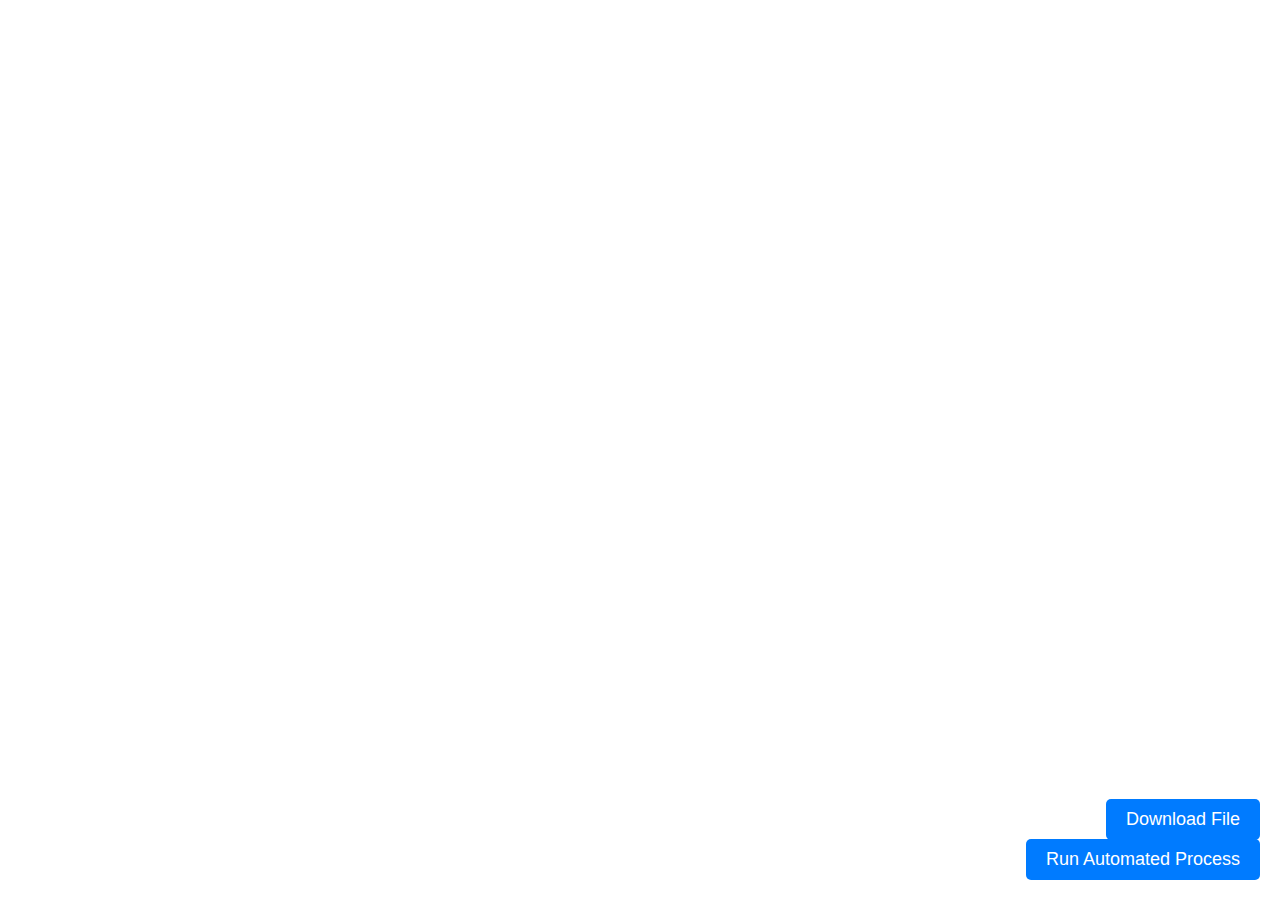
<file: templates/index-d.html>
<!DOCTYPE html>
<html lang="en">
<head>
    <meta charset="UTF-8">
    <meta name="viewport" content="width=device-width, initial-scale=1.0">
    <title>Flask with Selenium Standalone Firefox</title>
    <style>
        body, html {
            margin: 0;
            padding: 0;
            width: 100%;
            height: 100%;
            overflow: hidden;
        }
        
        iframe {
            position: absolute;
            top: 0;
            left: 0;
            width: 100%;
            height: 100%;
            border: none;
        }

        #automationButton {
            position: fixed;
            bottom: 20px;
            right: 20px;
            padding: 10px 20px;
            font-size: 18px;
            background-color: #007bff;
            color: #fff;
            border: none;
            border-radius: 5px;
            cursor: pointer;
        }

        #download {
            position: fixed;
            bottom: 60px; /* Adjust as needed */
            right: 20px;
            padding: 10px 20px;
            font-size: 18px;
            background-color: #007bff;
            color: #fff;
            border: none;
            border-radius: 5px;
            cursor: pointer;
        }
    </style>
</head>
<body>
    <iframe src="http://localhost:7902"></iframe>
    <button id="automationButton">Run Automated Process</button>
    <button id="download">Download File</button>

    <form id="downloadForm" action="/download-file" method="POST" style="display: none;">
        <input type="hidden" name="dummy" value="dummy">
    </form>
    

    <script>
        document.getElementById('automationButton').addEventListener('click', function() {
            // Send an AJAX request to trigger automation
            var xhr = new XMLHttpRequest();
            xhr.open('GET', '/automate_firefox', true);
            xhr.send();
        });
        document.getElementById('download').addEventListener('click', function() {
            // Submit the form to trigger the download
            document.getElementById('downloadForm').submit();
        });
        
        
    </script>
</body>
</html>
</file>
